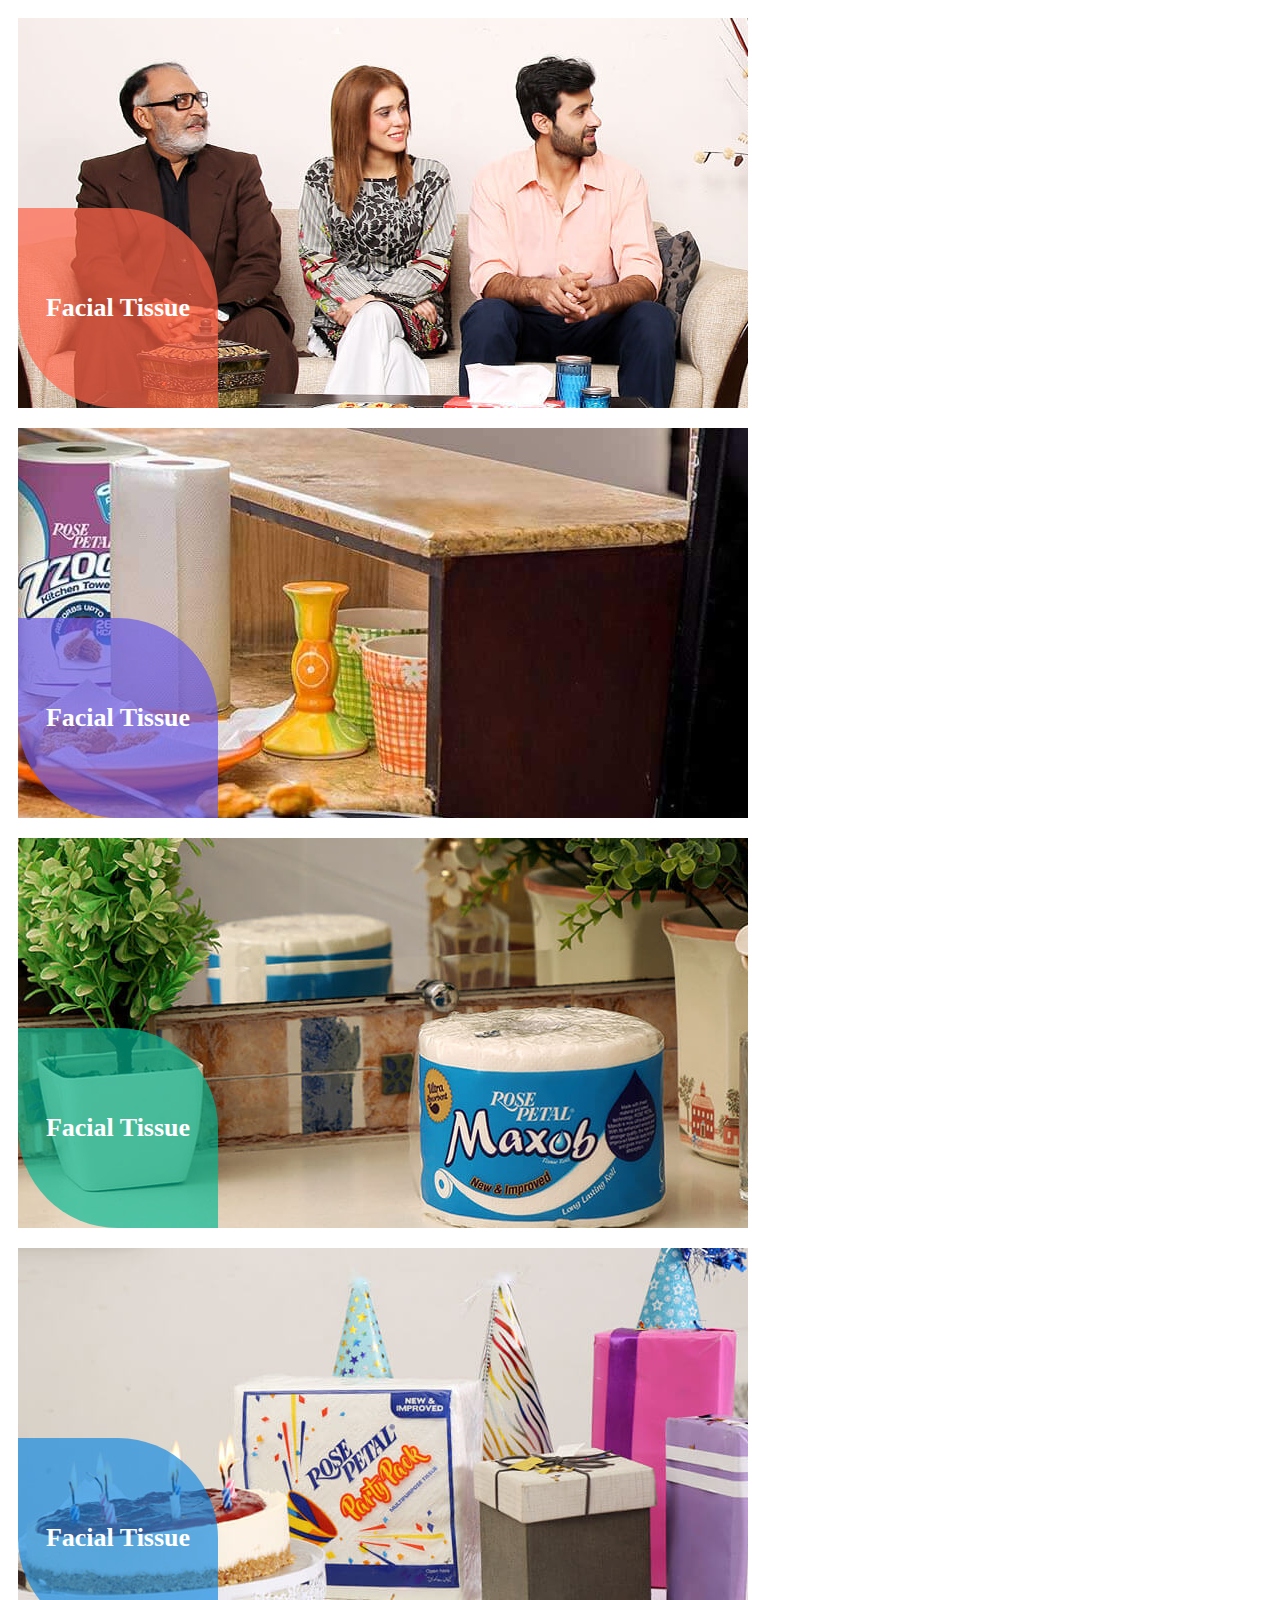
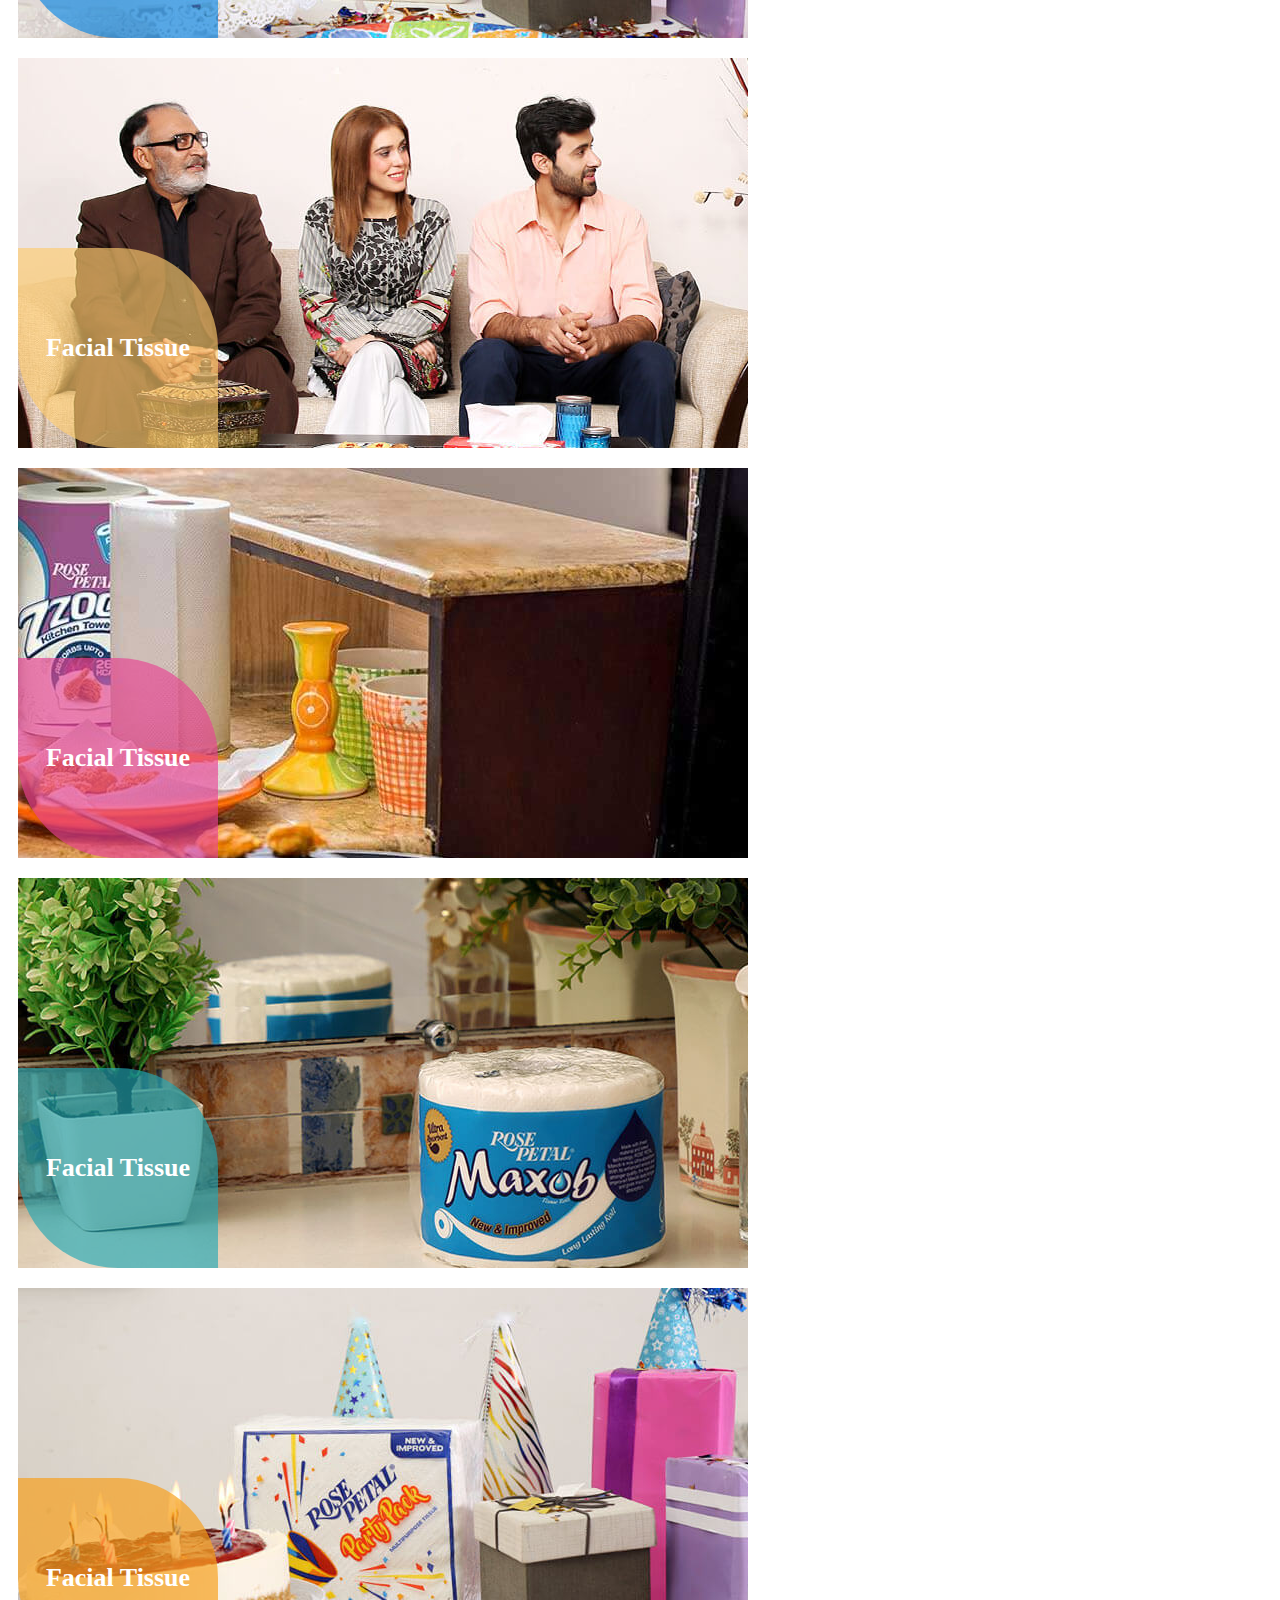
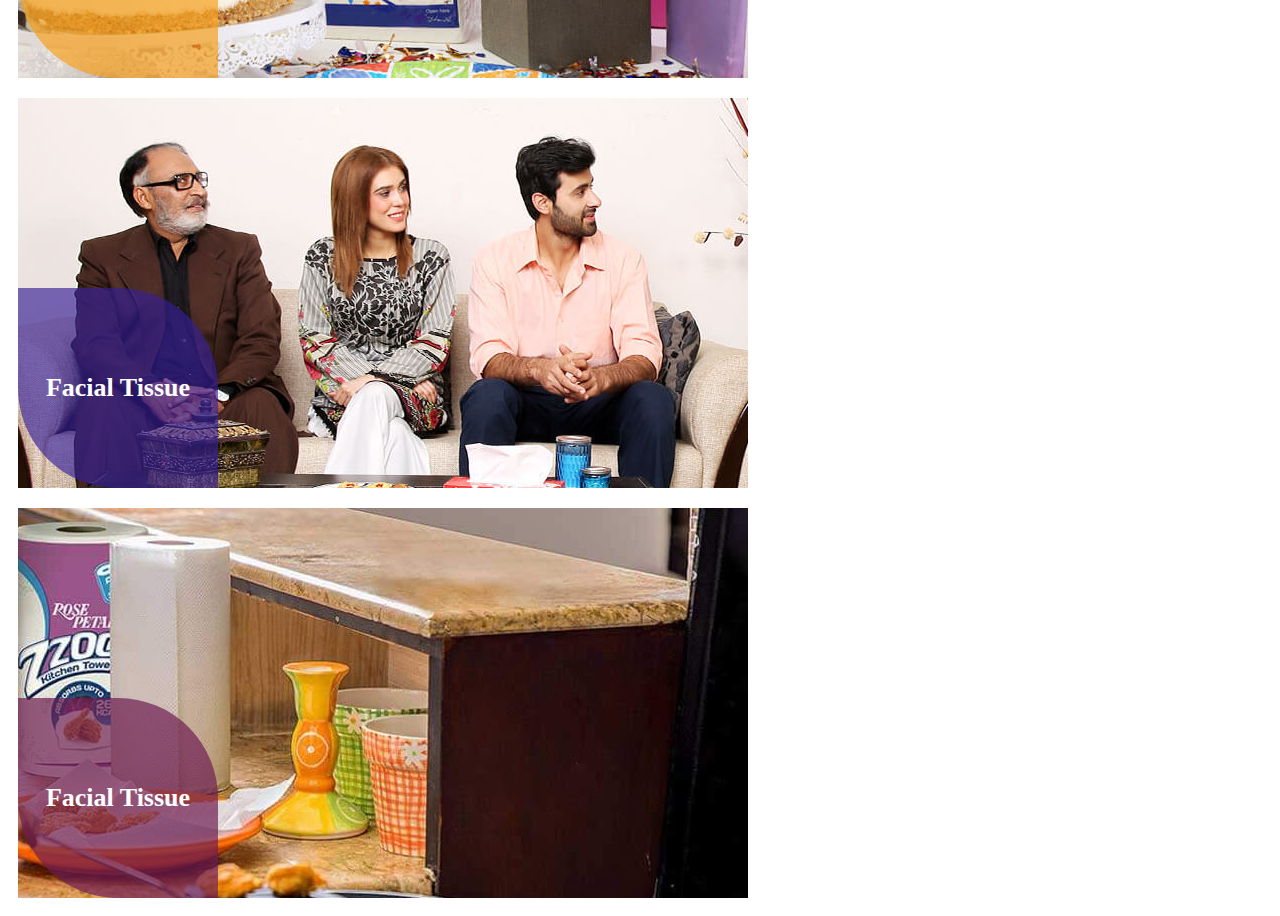
<file: Image Hover Effect1/index.html>
<!DOCTYPE html>
<html lang="en">
<head>
    <meta charset="UTF-8">
    <meta name="viewport" content="width=device-width, initial-scale=1.0">
    <title>Image Hover Effect</title>
    <!-- <link rel="stylesheet" href="style.css"> -->
    <style>
        .mn-cntnr321{
    display: flex;
    flex-wrap: wrap;
    
}
.img-wrpr321{
    width: 730px;
    height: 390px;
    margin: 10px;
    background-position: center top;
    background-repeat: no-repeat;
    display: flex;
    align-items: flex-end;
  
}
.txt321{
    font-size: 26px;
    font-weight: 800;
    color: #ffff;
}
.txt-wrp321{
    display: flex;
    justify-content: center;
    align-items: center;
    width: 200px;
    height: 200px;
    cursor: pointer;
    /* clip-path: polygon(50% 0%, 100% 50%, 50% 100%, 0% 50%); */
    border-radius: 0% 50% 0% 50%;
    transition: 0.3s ease-in-out;
    /* margin-left: -100px;
    margin-bottom: -100px; */
}
.txt-wrp321:hover{
    width: 730px;
    height: 390px;
    border-radius: 0%;
    margin: 0%;
    /* clip: rect(0px,700px,700px,0px); */
}
.bg-txt-wrp-421{
    background-color: rgba(255, 99, 71, 0.699);
}
.bg-txt-wrp-422{
    background-color: rgba(108, 92, 231, 0.699);
}
.bg-txt-wrp-423{
    background-color: #00b893a9;
}
.bg-txt-wrp-424{
    background-color: #0985e3a6;
}
.bg-txt-wrp-425{
    background-color: #fdcb6ea6;
}
.bg-txt-wrp-426{
    background-color: #e84393a6;
}
.bg-txt-wrp-427{
    background-color: #22a7b3a6;
}
.bg-txt-wrp-428{
    background-color: rgba(247, 161, 31, 0.699);
}
.bg-txt-wrp-429{
    background-color: #351f97a6;
}
.bg-txt-wrp-420{
    background-color: rgba(111, 30, 81, 0.699);
}
    </style>
</head>
<body>
    <div class="mn-cntnr321">
        <!-- ********************1st****************************** -->
        <div class="img-wrpr321" style="background-image: url(facial-tissue-listing.jpg);">
            <div class="txt-wrp321 bg-txt-wrp-421">
            <div class="txt321">Facial Tissue</div>
            </div>
        </div>
        <!-- ********************2nd**************************** -->
        <div class="img-wrpr321" style="background-image: url(home-kichen.jpg);">
            <div class="txt-wrp321 bg-txt-wrp-422">
            <div class="txt321">Facial Tissue</div>
            </div>
        </div>
        <!-- **********************3rd************************** -->
        <div class="img-wrpr321" style="background-image: url(maxob-listing.jpg);">
            <div class="txt-wrp321 bg-txt-wrp-423">
            <div class="txt321">Facial Tissue</div>
            </div>
        </div>
    
    <!-- ************************4th************************ -->
    <div class="img-wrpr321" style="background-image: url(party-pack-listing.jpg);">
        <div class="txt-wrp321 bg-txt-wrp-424">
        <div class="txt321">Facial Tissue</div>
        </div>
    </div>
    <!-- **************************5th********************** -->
    <div class="img-wrpr321" style="background-image: url(facial-tissue-listing.jpg);">
        <div class="txt-wrp321 bg-txt-wrp-425">
        <div class="txt321">Facial Tissue</div>
        </div>
    </div>
    <!-- *************************6th*********************** -->
    <div class="img-wrpr321" style="background-image: url(home-kichen.jpg);">
        <div class="txt-wrp321 bg-txt-wrp-426">
        <div class="txt321">Facial Tissue</div>
        </div>
    </div>
    <!-- **************************7th********************** -->
    <div class="img-wrpr321" style="background-image: url(maxob-listing.jpg);">
        <div class="txt-wrp321 bg-txt-wrp-427">
        <div class="txt321">Facial Tissue</div>
        </div>
    </div>
    <!-- *************************8th*********************** -->
    <div class="img-wrpr321" style="background-image: url(party-pack-listing.jpg);">
        <div class="txt-wrp321 bg-txt-wrp-428">
        <div class="txt321">Facial Tissue</div>
        </div>
    </div>
    <!-- **************************9th********************** -->
    <div class="img-wrpr321" style="background-image: url(facial-tissue-listing.jpg);">
        <div class="txt-wrp321 bg-txt-wrp-429">
        <div class="txt321">Facial Tissue</div>
        </div>
    </div>
    <!-- **************************10th********************** -->
    <div class="img-wrpr321" style="background-image: url(home-kichen.jpg);">
        <div class="txt-wrp321 bg-txt-wrp-420">
        <div class="txt321">Facial Tissue</div>
        </div>
    </div>
</div>
</body>
</html>
</file>
<file: Image Hover Effect1/style.css>
/* .mn-cntnr321{
    display: flex;
    flex-wrap: wrap;
    
}
.img-wrpr321{
    width: 730px;
    height: 390px;
    margin: 10px;
    background-position: center top;
    background-repeat: no-repeat;
    display: flex;
    align-items: flex-end;
  
}
.txt321{
    font-size: 26px;
    font-weight: 800;
    color: #ffff;
}
.txt-wrp321{
    display: flex;
    justify-content: center;
    align-items: center;
    width: 250px;
    height: 250px;
    cursor: pointer;
    border-radius: 50%;
    transition: 0.3s ease-in-out;
    margin-left: 40px;
    margin-bottom: 30px;
}
.txt-wrp321:hover{
    width: 730px;
    height: 390px;
    border-radius: 0%;
    margin: 0%;
}
.bg-txt-wrp-421{
    background-color: rgba(255, 99, 71, 0.699);
}
.bg-txt-wrp-422{
    background-color: rgba(108, 92, 231, 0.699);
}
.bg-txt-wrp-423{
    background-color: #00b893a9;
}
.bg-txt-wrp-424{
    background-color: #0985e3a6;
}
.bg-txt-wrp-425{
    background-color: #fdcb6ea6;
}
.bg-txt-wrp-426{
    background-color: #e84393a6;
}
.bg-txt-wrp-427{
    background-color: #22a7b3a6;
}
.bg-txt-wrp-428{
    background-color: rgba(247, 161, 31, 0.699);
}
.bg-txt-wrp-429{
    background-color: #351f97a6;
}
.bg-txt-wrp-420{
    background-color: rgba(111, 30, 81, 0.699);
} */
</file>
